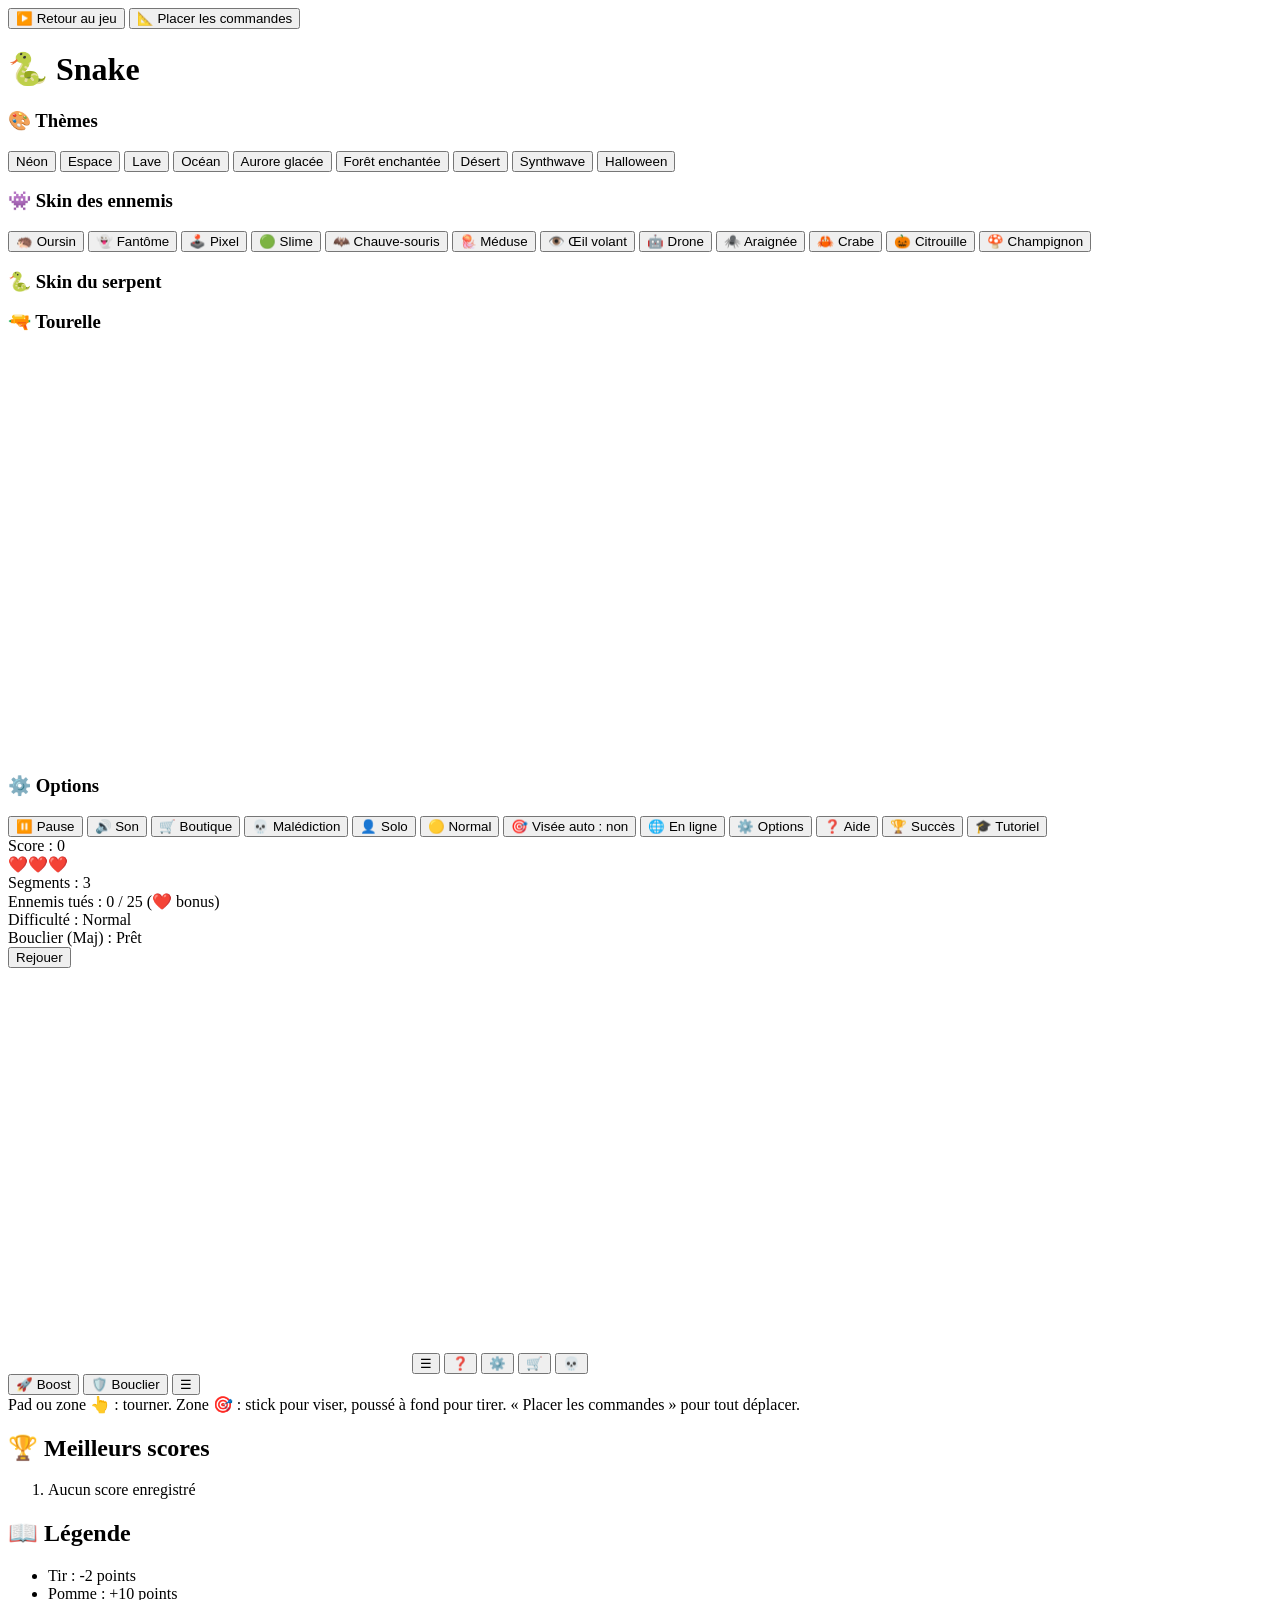
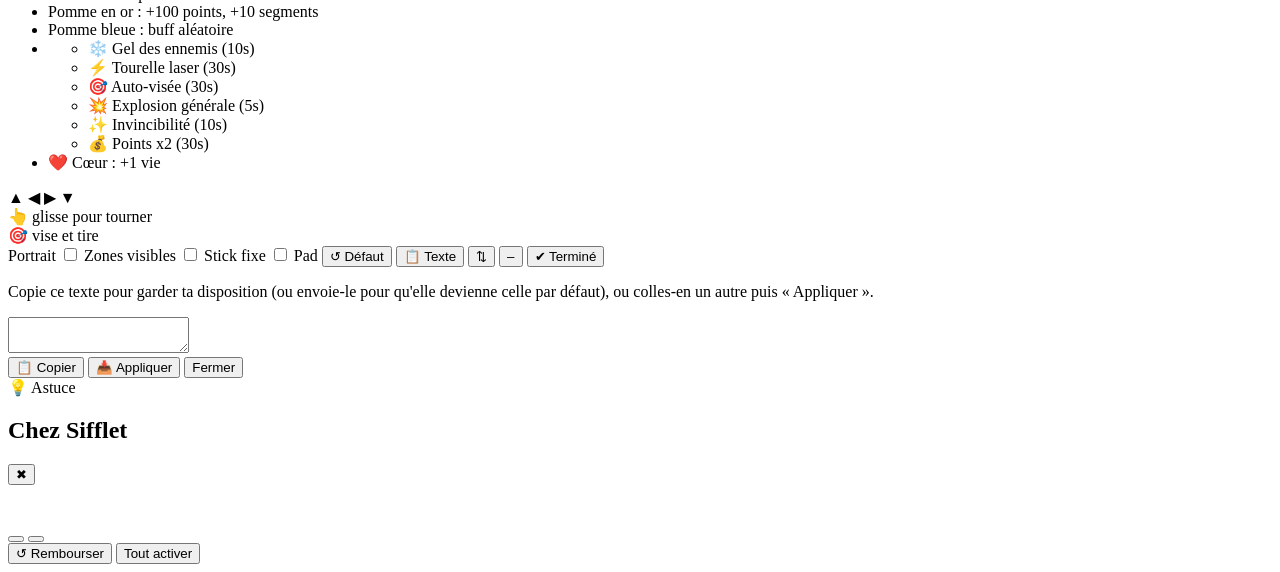
<file: src/index.html>
<!DOCTYPE html>
<html lang="fr">
<head>
<meta charset="UTF-8">
<meta name="viewport" content="width=device-width, initial-scale=1, maximum-scale=1, user-scalable=no">
<title>Snake</title>
<style>
/*@@STYLE@@*/
</style>
</head>
<body>

<div id="layout">
  <div id="gameColumn">
    <!-- menu ☰ de l'écran tactile -->
    <div id="menuTactileBarre">
      <button id="menuTactileFermer">▶️ Retour au jeu</button>
      <button id="menuTactileDisposition">📐 Placer les commandes</button>
    </div>
    <h1>🐍 Snake</h1>

    <!-- titres des catégories : visibles seulement dans le menu ☰ -->
    <h3 class="titre-categorie">🎨 Thèmes</h3>
    <div id="themeSelector">
      <button class="theme-btn active" data-theme="neon">Néon</button>
      <button class="theme-btn" data-theme="espace">Espace</button>
      <button class="theme-btn" data-theme="lave">Lave</button>
      <button class="theme-btn" data-theme="ocean">Océan</button>
      <button class="theme-btn" data-theme="aurore">Aurore glacée</button>
      <button class="theme-btn" data-theme="foret">Forêt enchantée</button>
      <button class="theme-btn" data-theme="desert">Désert</button>
      <button class="theme-btn" data-theme="synthwave">Synthwave</button>
      <button class="theme-btn" data-theme="halloween">Halloween</button>
    </div>

    <h3 class="titre-categorie">👾 Skin des ennemis</h3>
    <div id="enemySkinSelector">
      <button class="skin-btn active" data-skin="urchin">🦔 Oursin</button>
      <button class="skin-btn" data-skin="ghost">👻 Fantôme</button>
      <button class="skin-btn" data-skin="pixel">🕹️ Pixel</button>
      <button class="skin-btn" data-skin="slime">🟢 Slime</button>
      <button class="skin-btn" data-skin="bat">🦇 Chauve-souris</button>
      <button class="skin-btn" data-skin="jelly">🪼 Méduse</button>
      <button class="skin-btn" data-skin="eye">👁️ Œil volant</button>
      <button class="skin-btn" data-skin="drone">🤖 Drone</button>
      <button class="skin-btn" data-skin="spider">🕷️ Araignée</button>
      <button class="skin-btn" data-skin="crab">🦀 Crabe</button>
      <button class="skin-btn" data-skin="pumpkin">🎃 Citrouille</button>
      <button class="skin-btn" data-skin="mushroom">🍄 Champignon</button>
    </div>

    <h3 class="titre-categorie">🐍 Skin du serpent</h3>
    <!-- boutons créés par js/08-skins-serpent.js -->
    <div id="snakeSkinSelector"></div>

    <h3 class="titre-categorie">🔫 Tourelle</h3>
    <!-- boutons créés par js/13-skins-tourelle.js -->
    <div id="turretSkinSelector"></div>

    <!-- aperçu animé du thème (map) et des ennemis choisis, visible dans le menu ☰ -->
    <div id="apercuMenu">
      <canvas id="apercuCarte" width="400" height="400"></canvas>
      <div id="apercuLegende"></div>
    </div>

    <h3 class="titre-categorie">⚙️ Options</h3>
    <div id="controlBar">
      <button id="pauseBtn">⏸️ Pause</button>
      <button id="muteBtn">🔊 Son</button>
      <button id="buffMenuBtn">🛒 Boutique</button>
      <button id="maledictionBtn">💀 Malédiction</button>
      <button id="modeBtn">👤 Solo</button>
      <button id="difficulteBtn">🟡 Normal</button>
      <button id="viseeAutoBtn">🎯 Visée auto : non</button>
      <button id="enLigneBtn">🌐 En ligne</button>
      <button id="optionsMenuBtn">⚙️ Options</button>
      <button id="aideMenuBtn">❓ Aide</button>
      <button id="succesBtn">🏆 Succès</button>
      <button id="tutoBtn">🎓 Tutoriel</button>
    </div>
    <div id="gamepadStatus"></div>

    <div id="hud">
      <div id="score">Score : 0</div>
      <div id="hearts">❤️❤️❤️</div>
      <div id="segmentCounter">Segments : 3</div>
      <div id="killProgress">Ennemis tués : 0 / 25 (❤️ bonus)</div>
      <div id="difficulteHud">Difficulté : Normal</div>
      <div id="maledictionHud"></div>
      <div id="shieldStatus">Bouclier (Maj) : Prêt</div>
      <div id="buffStatus"></div>
    </div>
    <button id="restart">Rejouer</button>
    <div id="plateauConteneur">
      <canvas id="game" width="400" height="400"></canvas>
      <!-- bouton Options sur ordinateur (sur téléphone, c'est le bouton ☰ placé avec les commandes) -->
      <button id="optionsBtn" title="Options">☰</button>
      <button id="aideBtn" title="Aide et tutoriel (H)">❓</button>
      <button id="optionsJeuBtn" title="Options : volume, plein écran, touches (O)">⚙️</button>
      <button id="boutiqueJeuBtn" title="Boutique (B)">🛒<span id="boutiqueJeuSolde"></span></button>
      <button id="maledictionJeuBtn" title="Malédiction (M) : plus dur, plus d'Écailles">💀</button>
    </div>
    <div id="touchControls">
      <button class="touch-btn" id="touchBoost">🚀 Boost</button>
      <button class="touch-btn" id="touchBouclier">🛡️ Bouclier</button>
      <button class="touch-btn" id="touchMenu" aria-label="Menu">☰</button>
    </div>
    <div id="touchAide">Pad ou zone 👆 : tourner. Zone 🎯 : stick pour viser, poussé à fond pour tirer. « Placer les commandes » pour tout déplacer.</div>
    <div id="message"></div>
    <div id="statsPanel" style="display:none;"></div>
  </div>

  <div id="highscoreSidebar">
    <h2 id="highscoreTitre">🏆 Meilleurs scores</h2>
    <ol id="highscoreList">
      <li class="highscore-empty">Aucun score enregistré</li>
    </ol>

    <h2 id="legendTitle">📖 Légende</h2>
    <ul id="legendList">
      <li>Tir : -2 points</li>
      <li id="legendePomme"><span class="legend-swatch" style="background:#4caf50"></span> Pomme : +10 points</li>
      <li id="legendePommeOr"><span class="legend-swatch" style="background:#ffd700; box-shadow:0 0 6px #ffd700"></span> Pomme en or : +100 points, +10 segments</li>
      <li id="legendePommeBleue"><span class="legend-swatch" style="background:#2979ff; box-shadow:0 0 6px #40c4ff"></span> Pomme bleue : buff aléatoire</li>
      <li class="legend-buffs">
        <ul>
          <li data-buff="freeze">❄️ Gel des ennemis (10s)</li>
          <li data-buff="laser">⚡ Tourelle laser (30s)</li>
          <li data-buff="autoaim">🎯 Auto-visée (30s)</li>
          <li data-buff="explode">💥 Explosion générale (5s)</li>
          <li data-buff="invincible">✨ Invincibilité (10s)</li>
          <li data-buff="doublepoints">💰 Points x2 (30s)</li>
        </ul>
      </li>
      <li><span class="legend-swatch">❤️</span> Cœur : +1 vie</li>
    </ul>
  </div>
</div>

<!-- stick virtuel de visée (écran tactile), dessiné par-dessus la page -->
<div id="stickBase" aria-hidden="true"><div id="stickBouton"></div></div>
<!-- pad 4 directions (écran tactile) : on peut glisser d'une flèche à l'autre sans lever le doigt -->
<div id="padDirections" aria-hidden="true">
  <span class="pad-fleche" data-dir="haut">▲</span>
  <span class="pad-fleche" data-dir="gauche">◀</span>
  <span class="pad-centre"></span>
  <span class="pad-fleche" data-dir="droite">▶</span>
  <span class="pad-fleche" data-dir="bas">▼</span>
</div>
<!-- zones tactiles : où glisser pour tourner, où tenir le stick -->
<div id="zoneDeplacement" class="zone-tactile" aria-hidden="true"><span>👆 glisse pour tourner</span></div>
<div id="zoneVisee" class="zone-tactile" aria-hidden="true"><span>🎯 vise et tire</span></div>

<!-- éditeur de disposition des commandes tactiles (cadres ajoutés par le script) -->
<div id="editeurDisposition">
  <div id="editeurBarre">
    <span id="editeurTitre">Portrait</span>
    <label><input type="checkbox" id="editeurZonesVisibles"> Zones visibles</label>
    <label><input type="checkbox" id="editeurStickFixe"> Stick fixe</label>
    <label><input type="checkbox" id="editeurPadVisible"> Pad</label>
    <button id="editeurReinitialiser">↺ Défaut</button>
    <button id="editeurTexteBtn">📋 Texte</button>
    <button id="editeurDeplacerBarre">⇅</button>
    <button id="editeurReplier">–</button>
    <button id="editeurTermine">✔ Terminé</button>
  </div>
  <div id="editeurTexte">
    <p>Copie ce texte pour garder ta disposition (ou envoie-le pour qu'elle devienne celle par défaut), ou colles-en un autre puis « Appliquer ».</p>
    <textarea id="editeurTexteZone" spellcheck="false"></textarea>
    <div id="editeurTexteErreur"></div>
    <div class="editeur-texte-actions">
      <button id="editeurTexteCopier">📋 Copier</button>
      <button id="editeurTexteAppliquer">📥 Appliquer</button>
      <button id="editeurTexteFermer">Fermer</button>
    </div>
  </div>
</div>

<!-- astuce en partie : petite bulle qui glisse depuis le bord de l'écran (js/18-astuces.js) -->
<div id="astuceCote" aria-live="polite">
  <div id="astuceTitre">💡 Astuce</div>
  <div id="astuceTexte"></div>
</div>

<div id="buffMenu" role="dialog" aria-modal="true" aria-labelledby="buffMenuTitre">
  <div id="buffMenuPanel">
    <div id="echoppeHaut">
      <h2 id="buffMenuTitre"><span class="enseigne">Chez Sifflet</span></h2>
      <p id="boutiqueSolde"></p>
      <button id="buffMenuFermer" title="Fermer (Échap)">✖</button>
    </div>
    <div id="boutiqueDev"></div>
    <div id="echoppeCorps">
      <div id="boutiqueEtageres"></div>
      <div id="boutiqueComptoir">
        <div id="siffletZone">
          <div id="boutiqueMessage" class="bulle" aria-live="polite"></div>
          <canvas id="sifflet" width="20" height="20"></canvas>
        </div>
        <div id="boutiqueFiche">
          <div id="ficheTitre"><span id="ficheIcone"></span><b id="ficheNom"></b></div>
          <div id="ficheNiveau"></div>
          <p id="ficheDetail"></p>
          <div id="ficheBoutons">
            <button id="ficheAcheter"></button>
            <button id="ficheBasculer"></button>
          </div>
        </div>
        <div id="buffMenuAvertissement"></div>
        <div id="buffMenuActions">
          <button id="boutiqueRembourser">↺ Rembourser</button>
          <button id="buffMenuTout">Tout activer</button>
        </div>
      </div>
    </div>
  </div>
</div>

<script>
/*@@SCRIPT@@*/
</script>

</body>
</html>
</file>
